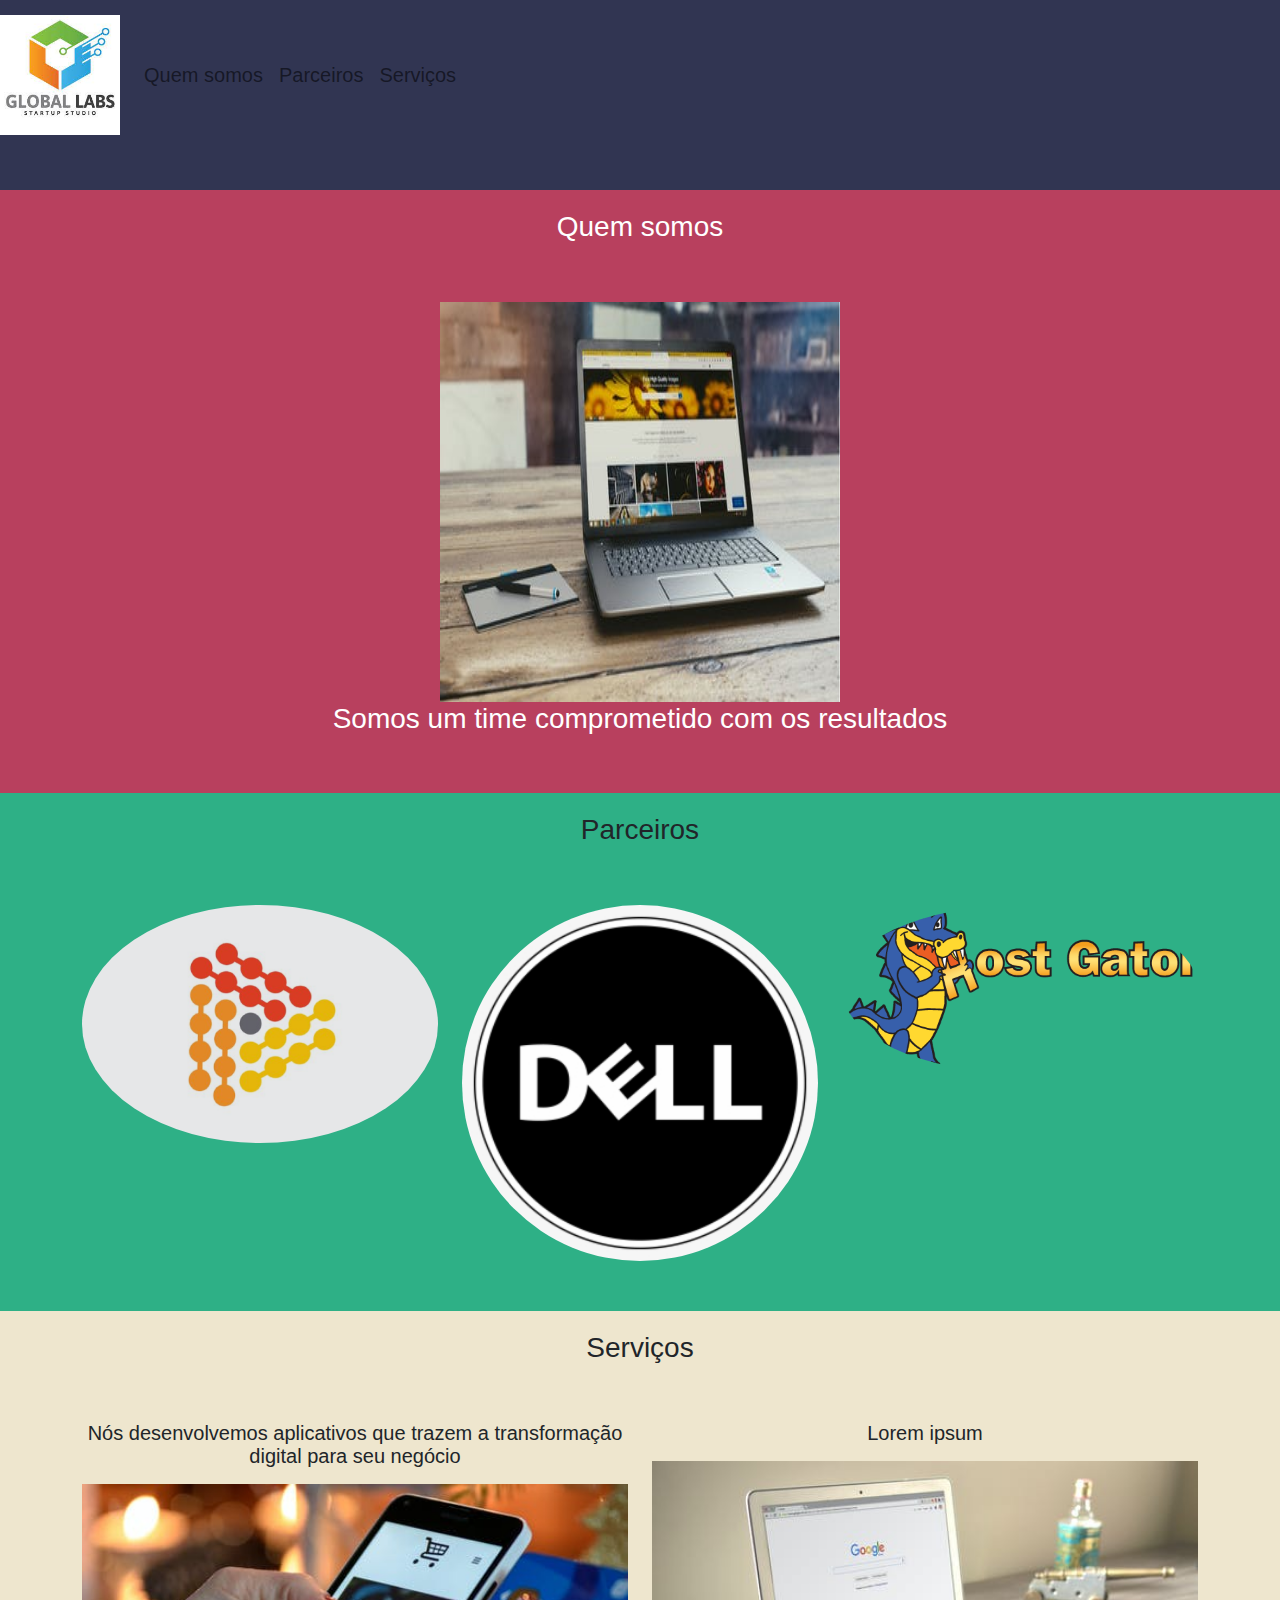
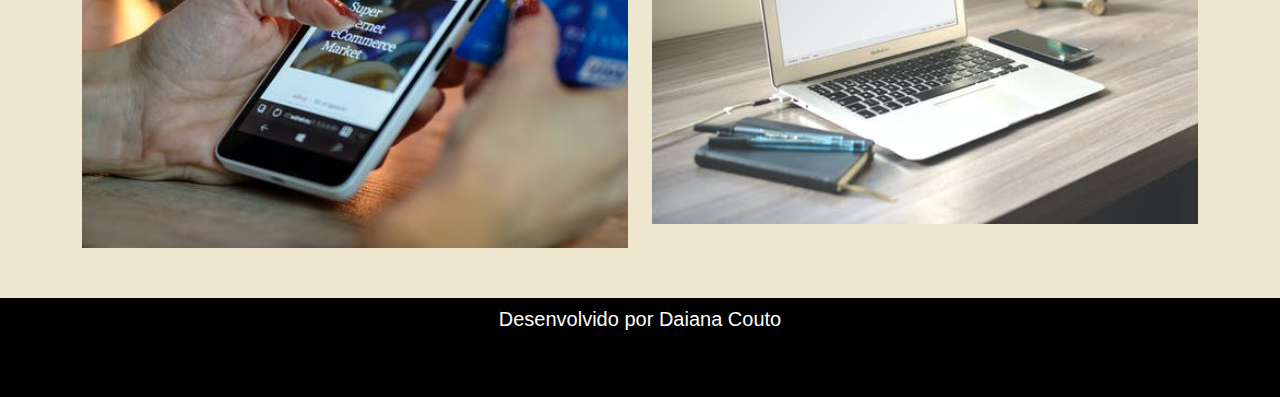
<file: Contruindo páginas para internet com Bootstrap/index.html>
<!DOCTYPE html>
<html lang="pt-br">
    <head>
        <meta charset="utf-8">
        <title>Minha página</title>
        <link rel="stylesheet" type="text/css" href="bootstrap/css/bootstrap.min.css">
        <link rel="stylesheet" type="text/css" href="css/style.css">
    </head>
    <body>
        <nav class="navbar navbar-expand-lg navbar-light margin">
            <a class="navbar-brand" href="#">
                <img src="img/global.png" width="120px">
            </a>
            <div class="collapse navbar-collapse">
                <ul class="navbar-nav">
                    <li class="nav-item">
                        <a class="nav-link" href="#quemsomos">Quem somos</a>
                    </li>
                    <li class="nav-item">
                        <a class="nav-link" href="#parceiros">Parceiros</a>
                    </li>
                    <li class="nav-item">
                        <a class="nav-link" href="#servicos">Serviços</a>
                    </li>
                </ul>
            </div>
        </nav>
        <section id="quemsomos">
            <div class="container-fluid quem-somos text-center margin">
                <h3 class="margin">Quem somos</h3>
                <img src="img/1.jpeg" width="400px" height="400px">
                <h3>Somos um time comprometido com os resultados</h3>
            </div>
        </section>

        <section id="parceiros">
            <div class="container-fluid text-center margin parceiros">
                <h3 class="margin">Parceiros</h3>
                <div class="container">
                    <div class="row">
                        <div class="col-md-4">
                            <img src="img/dio.png" width="100%" class="rounded-circle">
                        </div>
                        <div class="col-md-4">
                            <img src="img/dell.png" width="100%" class="rounded-circle">
                        </div>
                        <div class="col-md-4">
                            <img src="img/hostgator.png" width="100%" class="rounded-circle">
                        </div>
                    </div>
                </div>
            </div>
        </section>

        <section id="servicos">
            <div class="container-fluid text-center margin servicos">
                <h3 class="margin">Serviços</h3>
                <div class="container">
                    <div class="row">
                        <div class="col-md-6">
                            <p>Nós desenvolvemos aplicativos que trazem a transformação digital para seu negócio</p>
                            <img src="img/app.jpeg" width="100%">
                        </div>
                        <div class="col-md-6">
                            <p>Lorem ipsum</p>
                            <img src="img/2.jpeg" width="100%">
                        </div>
                    </div>
                </div>
            </div>
        </section>
    <footer class="container-fluid text-center margin bg-footer">
        <p>Desenvolvido por Daiana Couto</p>
    </footer>
    </body>
</html>
</file>
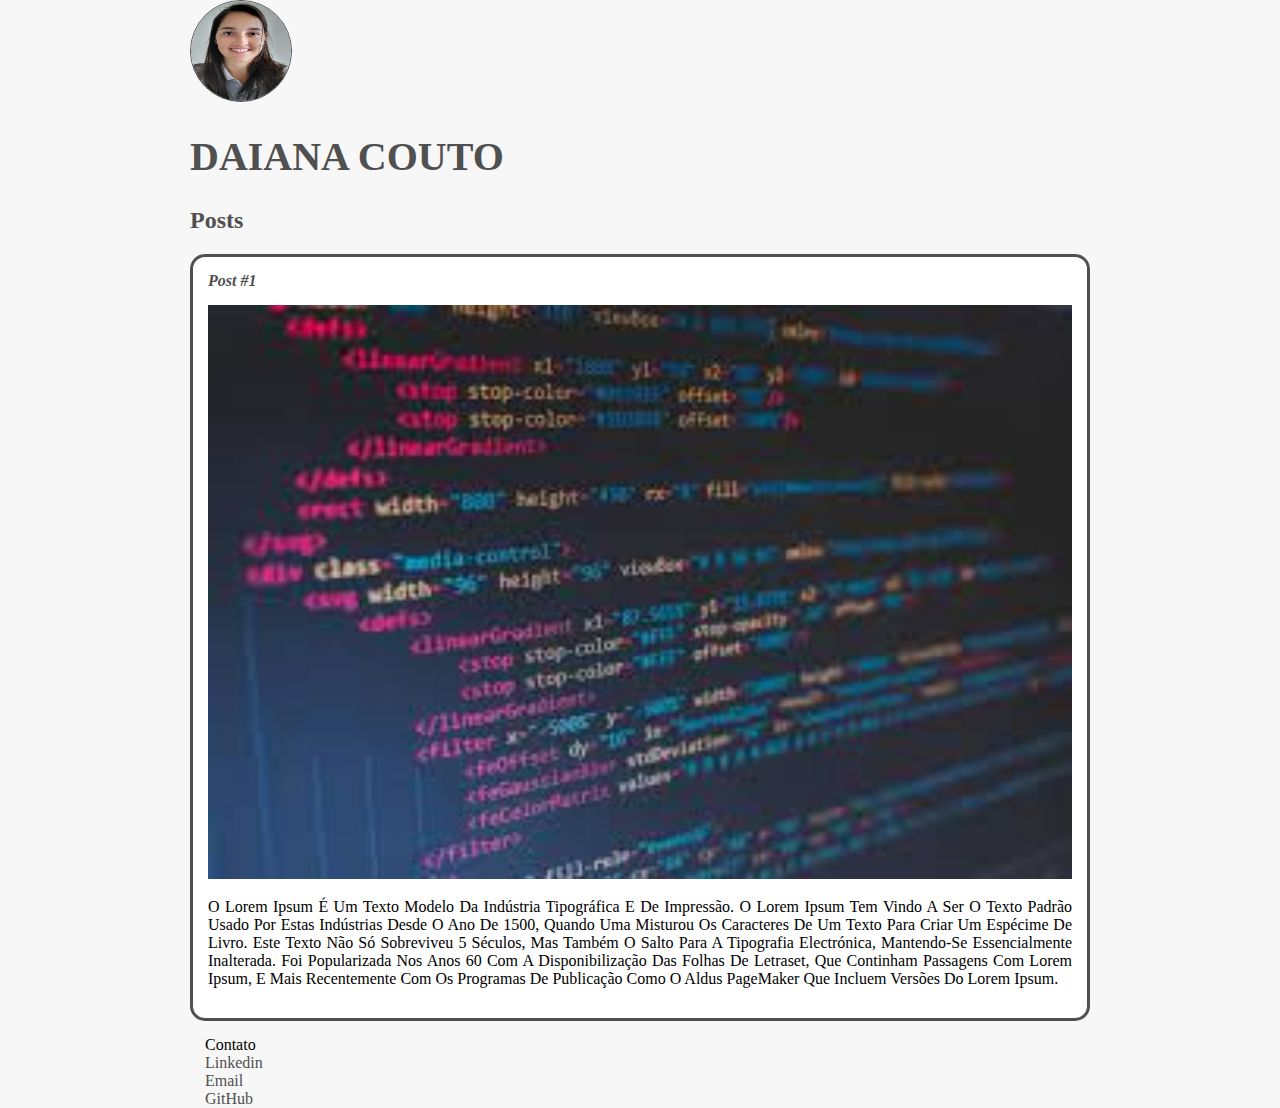
<file: Introdução a criação de websites com HTML5 e CC3/index.html>
<!DOCTYPE html>
<html>
    <head>
        <meta charset="utf-8"> 
        <title>Daiana Couto</title>
        <link rel="stylesheet" href="style.css">
    </head>
    <body>
        <header>
            <img src="img/perfil.jpg" alt="Foto de perfil de Daiana Couto" width="100px" height="100px" class="photo">
            <h1 id="title">Daiana Couto</h1>
        </header>
        <section>
            <header>
                <h2 class="subtitle">Posts</h2>
            </header>
            <article class="post">
                <header>
                    <h3 class="post_title">Post #1</h3>
                    <img src="img/htmlcode.jfif" alt="Foto de um código HTML" class="post_image">
                </header>
                <p class="post_content">
                    O Lorem Ipsum é um texto modelo da indústria tipográfica e de impressão. O Lorem Ipsum tem vindo a ser o texto padrão usado por estas indústrias desde o ano de 1500, quando uma misturou os caracteres de um texto para criar um espécime de livro. Este texto não só sobreviveu 5 séculos, mas também o salto para a tipografia electrónica, mantendo-se essencialmente inalterada. Foi popularizada nos anos 60 com a disponibilização das folhas de Letraset, que continham passagens com Lorem Ipsum, e mais recentemente com os programas de publicação como o Aldus PageMaker que incluem versões do Lorem Ipsum.
                </p>
            </article>
        </section>
        <footer>
            <ul class="contacts_list">
                Contato
                <li>
                    <a href="https://www.linkedin.com/in/daiana-couto-sousa/" target="_blank">Linkedin</a>
                </li>
                <li>
                    <a href="mailto:daianacoutosousa@gmail.com">Email</a>
                </li>
                <li>
                    <a href="https://github.com/DaianaCouto" target="_blank">GitHub</a>
                </li>
            </ul>
        </footer>
    </body>
</html>
</file>
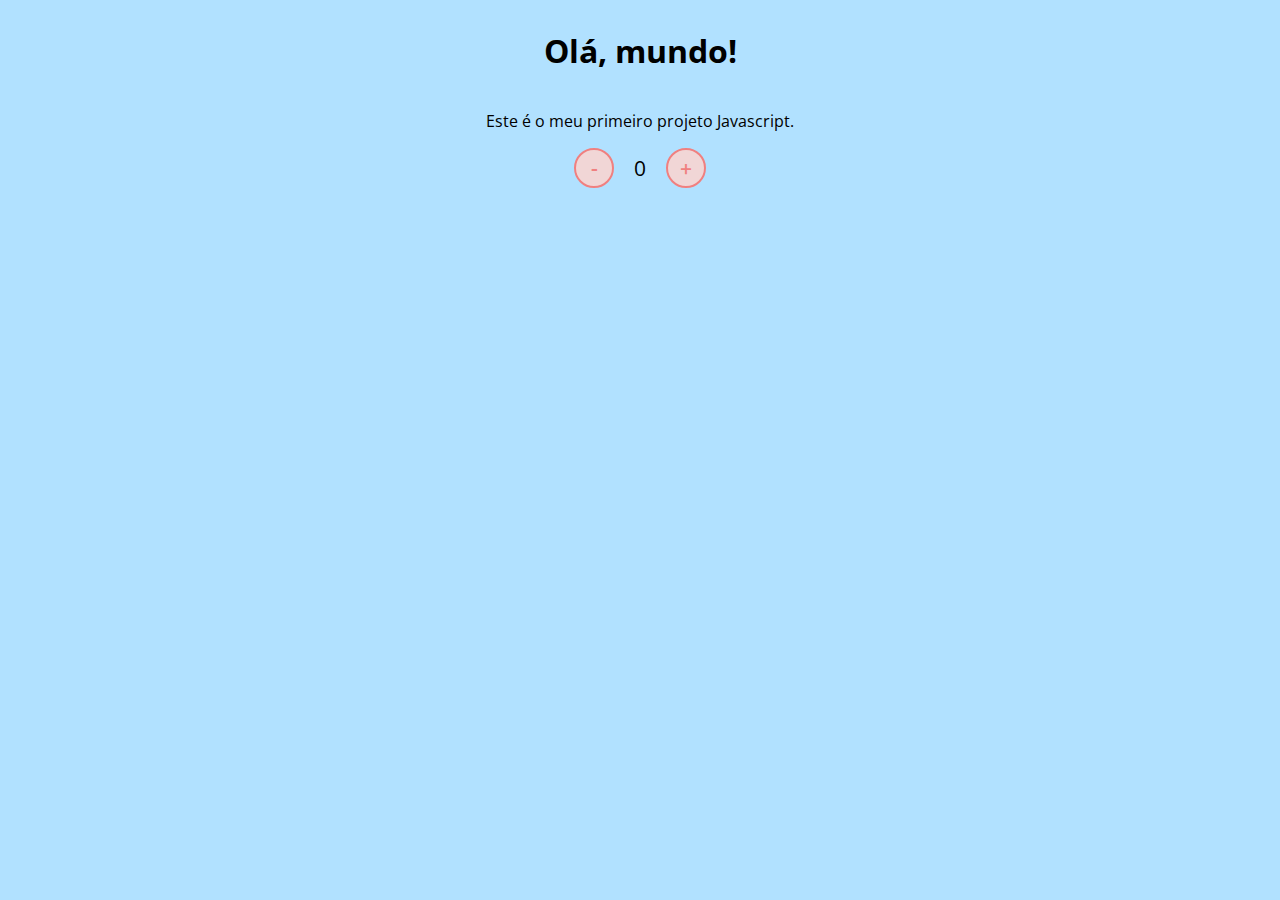
<file: Introducao ao JavaScript/contador/index.html>
<!DOCTYPE html>
<html lang="en">
<head>
    <meta charset="UTF-8">
    <meta name="viewport" content="width=device-width, initial-scale=1.0">
    <link rel="stylesheet" href="assets/css/style.css" />
    <title>Contador</title>
</head>
<body>
    <h1>Olá, mundo!</h1>
    <p>Este é o meu primeiro projeto Javascript.</p>
    <div id="counter">
        <!-- <button name="subtrair" onclick="decrement()">-</button> -->
        <button id="subtrair">-</button>
       

        <span id="currentNumber">0</span>
        <button id="adicionar" name="adicionar" onclick="increment()">+</button>
    </div>
    <script src="assets/js/scripts.js"></script>
</body>
</html>
</file>
<file: Contruindo páginas para internet com Bootstrap/css/style.css>
body{
    font: 20px Arial, sans-serif;
}

.navbar{
    background-color: #313552;
}

.margin{
    padding-bottom: 50px;
    padding-top: 10px;
}

.quem-somos{
    background-color: #B8405E;
    color: white;
}

.parceiros{
    background-color: #2EB086;
}

.servicos{
    background-color: #EEE6CE;
}

.bg-footer{
    background-color: #000000;
    color: white;
}
</file>
<file: Introdução a criação de websites com HTML5 e CC3/style.css>
body{
    background: #f7f7f7;
    font-family: Verdana, Geneva;
    max-width: 900px;
    margin: auto;
}

.photo{
    border: 1px solid #505050;
    border-radius: 50%;
}

#title, .subtitle, .post_title{
    color: #505050;
} 

#title{
    font-size: 40px;
    text-transform: uppercase;
}

a{
    text-decoration: line-through;
    color: #505050;
}

.post_title {
    font-size: 16px;
    font-style: italic;
    margin: 0;
    margin-bottom: 15px;
}

.post{
    background: white;
    padding: 15px;
    border: 3px solid #505050;
    margin-bottom: 15px;
    border-radius: 15px;
}

.post_content{
    margin: 0;
    margin-bottom: 15px;
    text-transform: capitalize;
    text-align: justify;
}

.post_image{
    margin-bottom: 15px;
    width: 100%;
}

.contacts_list{
    list-style-type: none;
    margin: 0;
    padding-left: 15px;
}

.contacts_list li a{
    text-decoration: none;
}
</file>
<file: Introducao ao JavaScript/contador/assets/css/style.css>
@import url('https://fonts.googleapis.com/css2?family=Open+Sans:wght@300;600&display=swap');

* {
    font-family: 'Open Sans', sans-serif;
}

body {
    display: flex;
    align-items: center;
    justify-content: center;
    flex-direction: column;
    background-color: rgb(177, 225, 255);
}

button {
    height: 40px;
    width: 40px;
    border-radius: 50%;
    border: 2px solid lightcoral;
    background-color: rgb(241, 214, 214);
    color: lightcoral;
    font-size: 16pt;
    font-weight: 600;
    text-align: center;
}

#counter {
    display: flex;
}

#currentNumber {
    display: flex;
    align-items: center;
    margin: 0 20px;
    font-size: 16pt;
}
</file>
